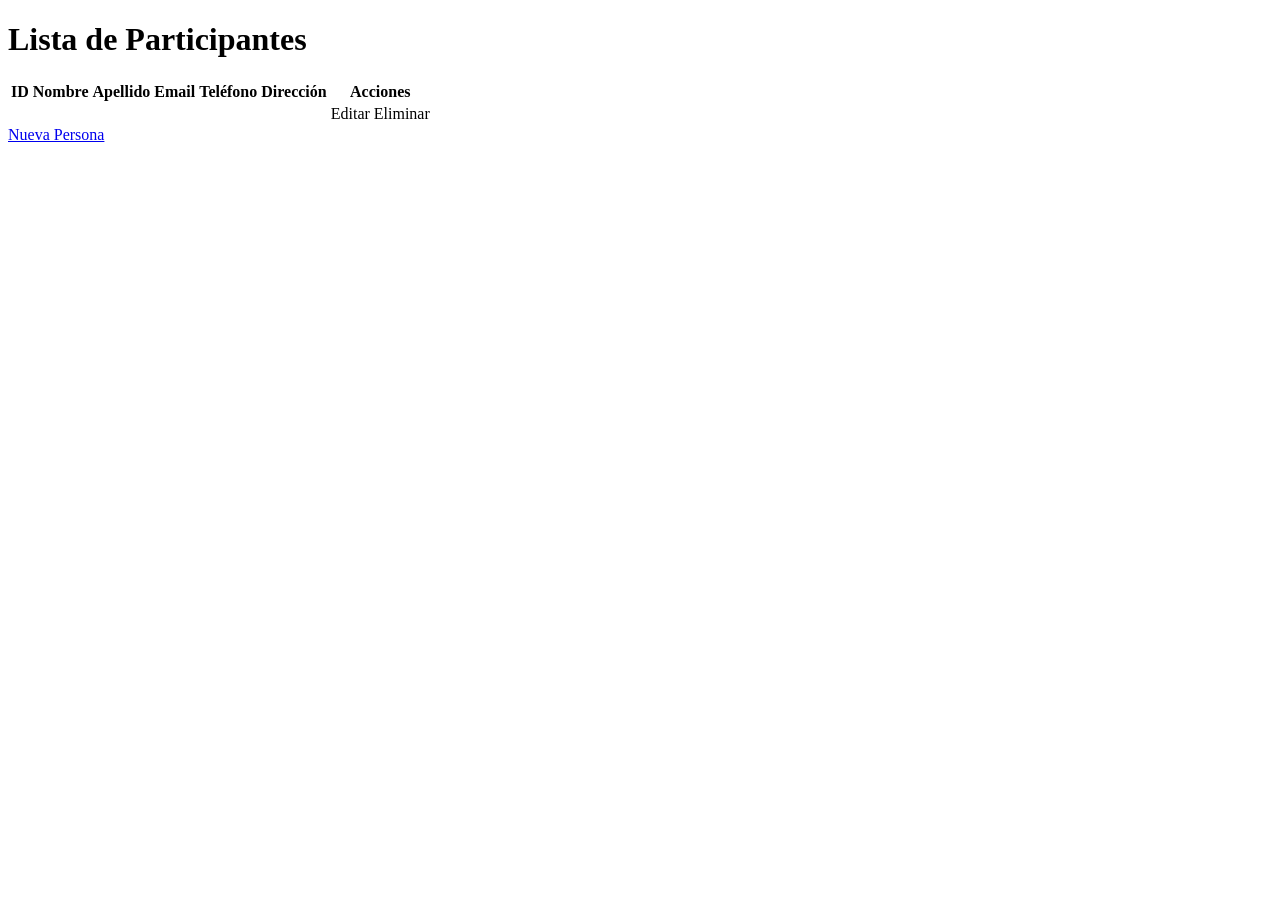
<file: target/classes/templates/admin-list.html>
<!DOCTYPE html>
<html xmlns:th="http://www.thymeleaf.org">
<head>
    <title>Lista de Personas</title>
    <link rel="stylesheet" type="text/css" th:href="@{/css/styles.css}">
</head>
<body>
    <h1>Lista de Participantes</h1>
    <table>
        <thead>
            <tr>
                <th>ID</th>
                <th>Nombre</th>
                <th>Apellido</th>
                <th>Email</th>
                <th>Teléfono</th>
                <th>Dirección</th>
                <th>Acciones</th>
            </tr>
        </thead>
        <tbody>
            <tr th:each="persona : ${personas}">
                <td th:text="${persona.id}"></td>
                <td th:text="${persona.nombre}"></td>
                <td th:text="${persona.apellido}"></td>
                <td th:text="${persona.email}"></td>
                <td th:text="${persona.telefono}"></td>
                <td th:text="${persona.direccion}"></td>
                <td>
                    <a th:href="@{/personas/editar/{id}(id=${persona.id})}">Editar</a>
                    <a th:href="@{/personas/eliminar/{id}(id=${persona.id})}">Eliminar</a>
                </td>
            </tr>
        </tbody>
    </table>
    <a href="/personas/nuevo">Nueva Persona</a>
</body>
</html>
</file>
